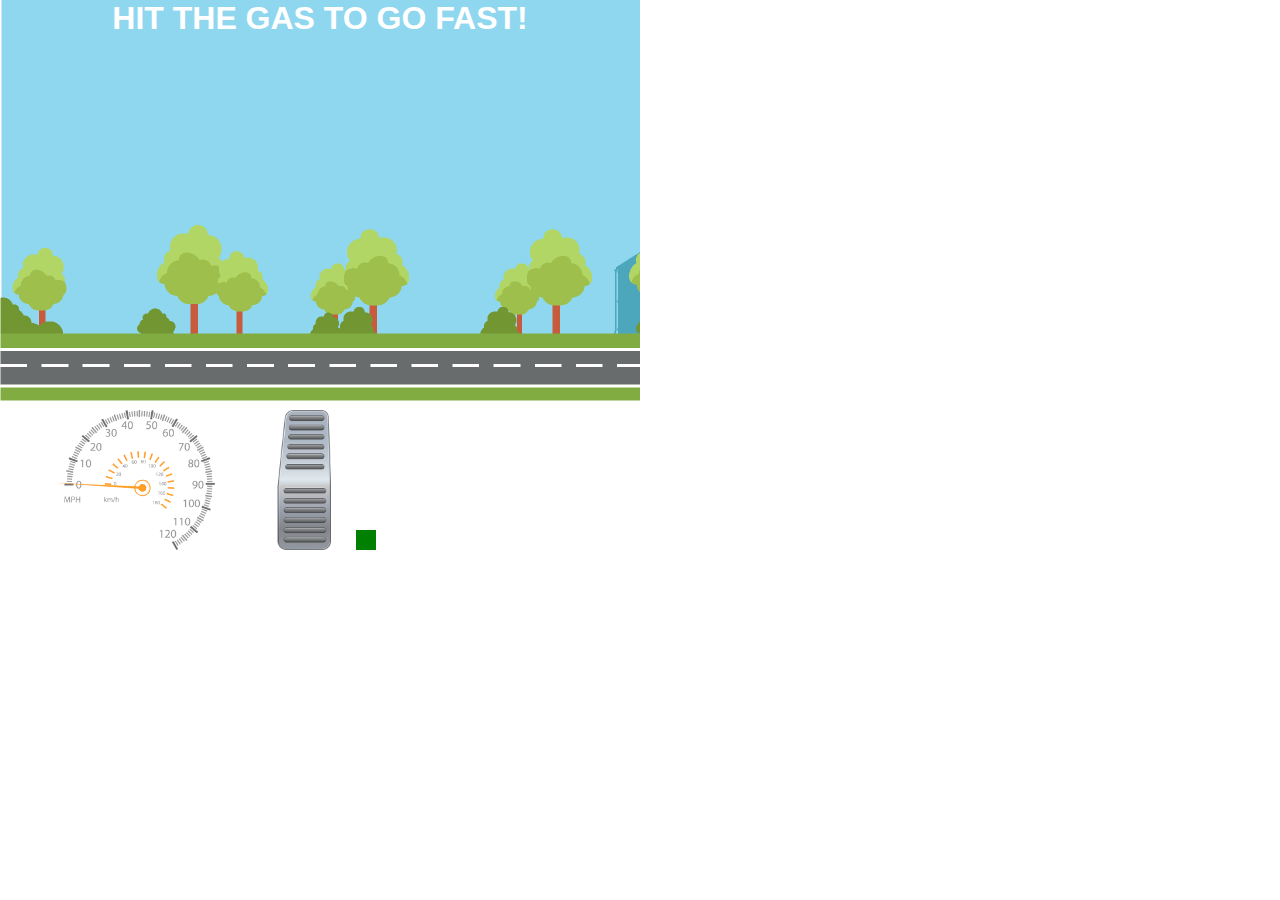
<file: bonus/index.html>
<!DOCTYPE html>
<html lang="en">
<head>
    <meta charset="UTF-8">
    <meta name="viewport" content="width=device-width, initial-scale=1.0">
    <title>McLaren Speed</title>
    <link rel="stylesheet" href="css/style.css">
</head>
<body>
    <div class="scenario">
        <div class="car">
            <img class="mclaren" src="img/car-02.png" alt="Car">
            <img class="rear_wheel" src="img/rear-wheel-03.png" alt="Rear Wheel">
            <img class="front_wheel" src="img/front-wheel-03.png" alt="Front Wheel">
        </div>
        <div class="speedo">
            <img class="speedo_numb" src="img/speedo.png" alt="Speedometer">
            <img class="speedo_lanc" src="img/speedo1.png" alt="Lancetta">
        </div>
        <div class="throttle">
            <img class="gas_pedal" src="img/pedal.png" alt="Gas Pedal">
            <div class="gas"></div>
        </div>
        <h1>Hit the Gas to go fast!</h1>
    </div>
    </div>
</body>
</html>
</file>
<file: bonus/css/style.css>
* {
  margin: 0;
  padding: 0;
  box-sizing: border-box;
}

.scenario {
  width: 50%;
  height: 550px;
  background-image: url(../img/scenario.png);
  background-repeat: no-repeat;
  background-position: 0 0;
  position: relative;
}

@keyframes scenario {
  from {
    opacity: 0;
  }

  to {
    opacity: 1;
  }
}

.car {
  position: absolute;
  bottom: 160px;
  left: -250px;
  animation: carAppear 2s ease-out 2s;
  animation-fill-mode: forwards;
}

.mclaren1 {
  position: absolute;
}

.rear_wheel {
  position: absolute;
  bottom: 30px;
  left: 38px;
  animation: rearWheelRotateStart 1.4s ease-out 2.5s;
  animation-fill-mode: forwards;
}

.front_wheel {
  position: absolute;
  bottom: 29px;
  left: 166px;
  animation: frontWheelRotateStart 1.4s ease-in-out 0.9s 2;
  animation-fill-mode: forwards;
}

@keyframes carAppear {
  from {
    bottom: 160px;
    left: -250px;
  }

  to {
    bottom: 160px;
    left: 50px;
  }
}

@keyframes rearWheelRotateStart {
  from {
    transform: rotate(0deg);
  }

  to {
    transform: rotate(360deg);
  }
}

@keyframes frontWheelRotateStart {
  from {
    transform: rotate(0deg);
  }

  to {
    transform: rotate(360deg);
  }
}

.dash {
  width: 50%;
  height: 400px;
  border: 1px solid black;
  position: relative;
}

.throttle {
  width: 300px;
  height: 140px;
  position: absolute;
  bottom: 0;
  right: 10%;
}

.gas_pedal {
  height: 100%;
  cursor: pointer;
  float: left;
}

h1 {
  text-align: center;
  font-family: Arial, Helvetica, sans-serif;
  text-transform: uppercase;
  color: white;
}

.gas {
  width: 20px;
  height: 20px;
  background-color: green;
  position: absolute;
  bottom: 0;
  left: 20%;
  margin-left: 20px;
}

.speedo {
  width: 140px;
  height: 140px;
  position: absolute;
  bottom: 0;
  left: 10%;
}

.speedo_numb {
  height: 100%;
}

.scenario:active {
  animation: startScrolling 15s ease-in;
  animation-fill-mode: forwards;
}

@keyframes startScrolling {
  0% {
    background-position: 0 0;
  }

  100% {
    background-position: 100% 0;
  }
}

.scenario:active .rear_wheel {
  animation: rearWheelFullRotation 0.5s linear 30;
}

@keyframes rearWheelFullRotation {
  from {
    transform: rotate(0deg);
  }

  to {
    transform: rotate(360deg);
  }
}

.scenario:active .front_wheel {
  animation: frontWheelFullRotation 0.5s linear 30;
}

@keyframes frontWheelFullRotation {
  from {
    transform: rotate(0deg);
  }

  to {
    transform: rotate(360deg);
  }
}

.speedo_lanc {
  height: 100%;
  position: absolute;
  top: 6px;
  left: -3px;
  transform: rotate(33deg);
}

.scenario:active .speedo_lanc {
  animation: speed 15s linear;
}

@keyframes speed {
  from {
    transform: rotate(33deg);
  }

  to {
    transform: rotate(268deg);
  }
}

.scenario:active .gas {
  animation: throttleGoUp 0.5s ease-in;
  animation-fill-mode: forwards;
}

@keyframes throttleGoUp {
  from {
    height: 20px;
  }

  to {
    height: 140px;
  }
}
</file>
